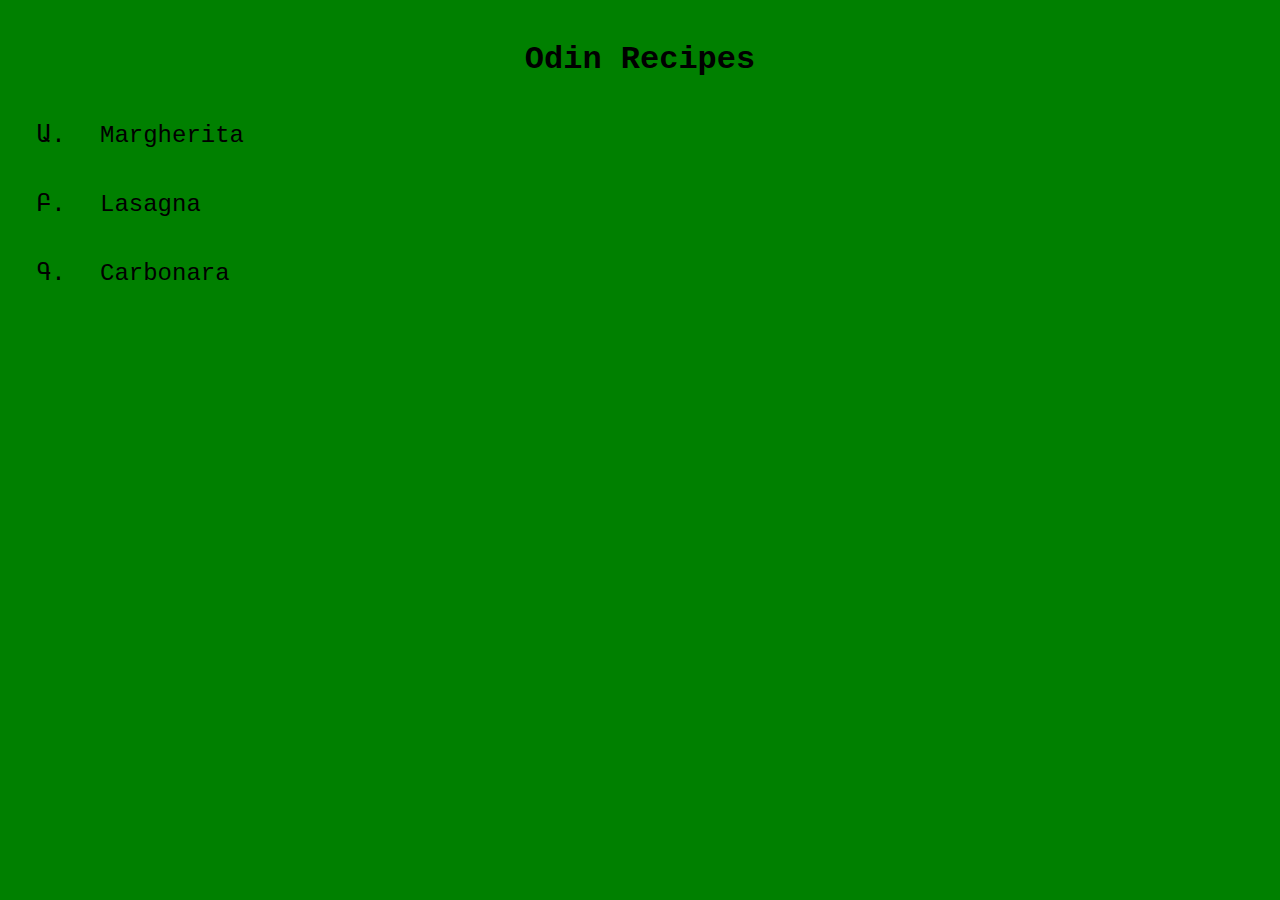
<file: index.html>
<!DOCTYPE html>
<html lang="en">
<head>
    <meta charset="UTF-8">
    <meta name="viewport" content="width=device-width, initial-scale=1.0">
    <title>Recipes website</title>
    <link rel="stylesheet" href="style.css">
</head>
<body>
    <div class="wrapper">
        <h1>Odin Recipes</h1>
    
        <ul>
            <li><a href="recipes/margarita.html">Margherita</a></li>
            <li><a href="recipes/lasagna.html">Lasagna</a></li>
            <li><a href="recipes/carbonara.html">Carbonara</a></li>
        </ul>
    </div>
</body>
</html>
</file>
<file: style.css>
*
{
    
}
body{
    background-color: green;
    font-family: 'Courier New', Courier, monospace;
    margin: auto;
}
.wrapper{
    margin: 0 auto;
    padding: 20px;
}
.wrapper ul{
    margin: 20px;
}
.wrapper li{
    padding: 20px;
}
h1{
    text-align: center;
}
ul{
    
    font-size: 24px;
    list-style-type: armenian;
}
ol{
    list-style-type: georgian;
}
a {
    color: black;
    text-decoration: none;
}
a:hover{
    color: aliceblue;
    animation: bounce;
}  
img {
    margin: auto;
    display: block;
}
img:hover{
    width: 200%;
}
</file>
